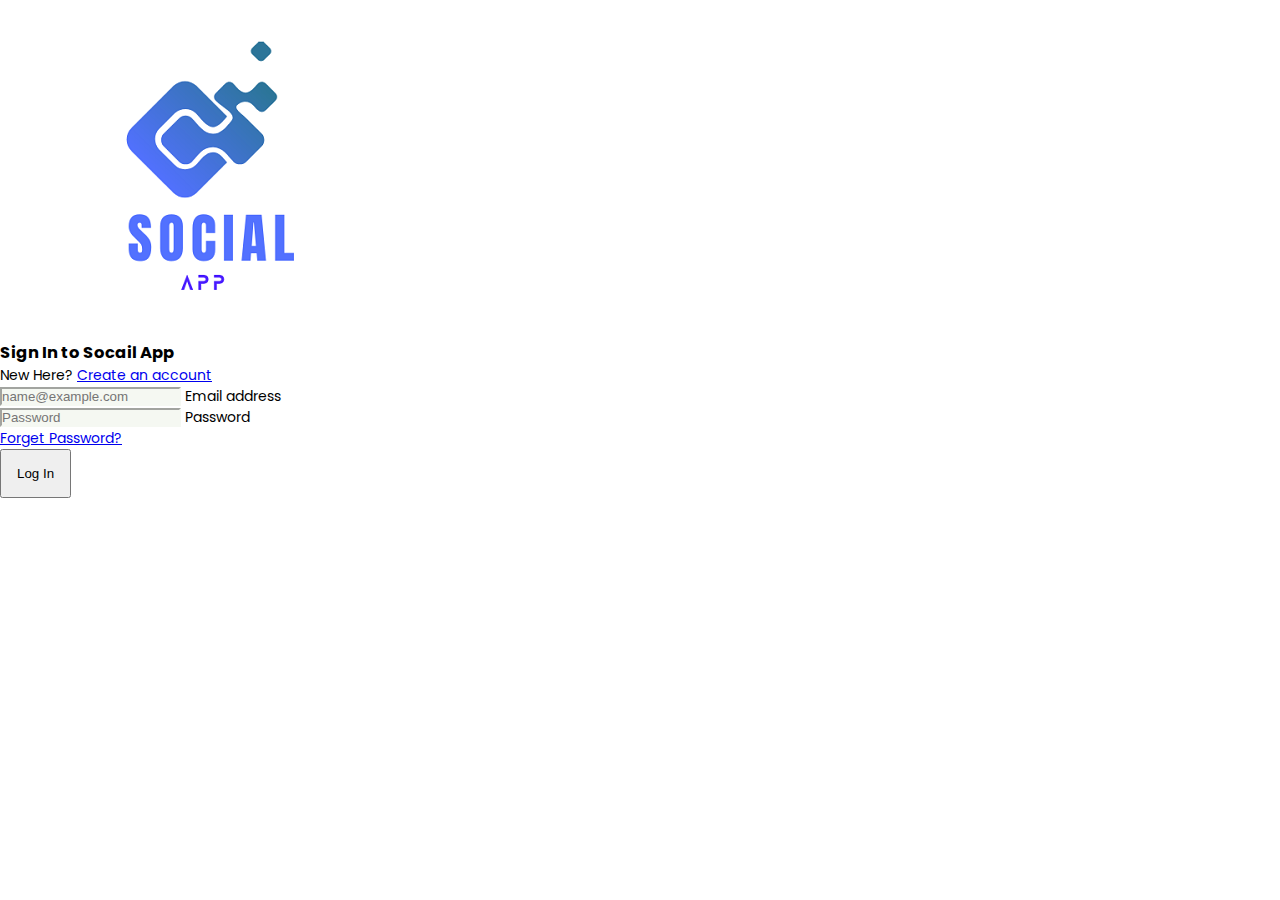
<file: index.html>
<!DOCTYPE html>
<html lang="en">

<head>
        <meta charset="UTF-8">
        <meta name="viewport" content="width=device-width, initial-scale=1.0">
        <title>Socail App</title>
        <link href="https://cdn.jsdelivr.net/npm/bootstrap@5.0.2/dist/css/bootstrap.min.css" rel="stylesheet"
                integrity="sha384-EVSTQN3/azprG1Anm3QDgpJLIm9Nao0Yz1ztcQTwFspd3yD65VohhpuuCOmLASjC"
                crossorigin="anonymous">
        <link href="https://fonts.googleapis.com/css2?family=Poppins:wght@400;500&display=swap" rel="stylesheet">
        <link rel="stylesheet" href="style.css">
        <link rel="icon" href="favicon.ico" type="image/ico">
</head>

<body>
        <section class="wrapper ">
                <div class="container">
                        <div class="col-sm-8 offset-sm-2 col-lg-6 offset-lg-3 col-xl-4 offset-xl-4 text-center">
                                <div class="logo mb-2">
                                        <img src="./Assets/social-logo.png" class="img-fluid social-logo " alt="logo">
                                </div>
                                <form onsubmit="login();return false" class="rounded-3 bg-white shadow p-5" >
                                        <h3 class="text-dark fw-bolder fs-4 mb-2">Sign In to Socail App</h3>
                                        <div class="fw-normal text-muted mb-4">
                                                New Here? <a href="./signup.html"
                                                        class="text-primary fw-bold text-decoration-none">Create an
                                                        account </a>
                                        </div>

                                        <div class="form-floating mb-3">
                                                <input type="email" class="form-control" id="email"
                                                        placeholder="name@example.com">
                                                <label for="floatingInput">Email address</label>
                                        </div>
                                        <div class="form-floating">
                                                <input type="password" class="form-control" id="password"
                                                        placeholder="Password">
                                                <label for="floatingPassword">Password</label>
                                        </div>
                                        <div class="mt-2 text-end">
                                                <a href="#"
                                                        class="text-primary fw-bold text-decoration-none text-start">Forget
                                                        Password?</a>
                                        </div>
                                        <button type="submit" class="btn btn-primary submit_btn w-100 my-4">Log
                                                In</button>
                                </form>
                        </div>
                </div>
        </section>
</body>

<script src="https://cdn.jsdelivr.net/npm/@popperjs/core@2.9.2/dist/umd/popper.min.js"
        integrity="sha384-IQsoLXl5PILFhosVNubq5LC7Qb9DXgDA9i+tQ8Zj3iwWAwPtgFTxbJ8NT4GN1R8p"
        crossorigin="anonymous"></script>
<script src="https://cdn.jsdelivr.net/npm/bootstrap@5.0.2/dist/js/bootstrap.min.js"
        integrity="sha384-cVKIPhGWiC2Al4u+LWgxfKTRIcfu0JTxR+EQDz/bgldoEyl4H0zUF0QKbrJ0EcQF"
        crossorigin="anonymous"></script>
        <script src="login.js"></script>

</html>
</file>
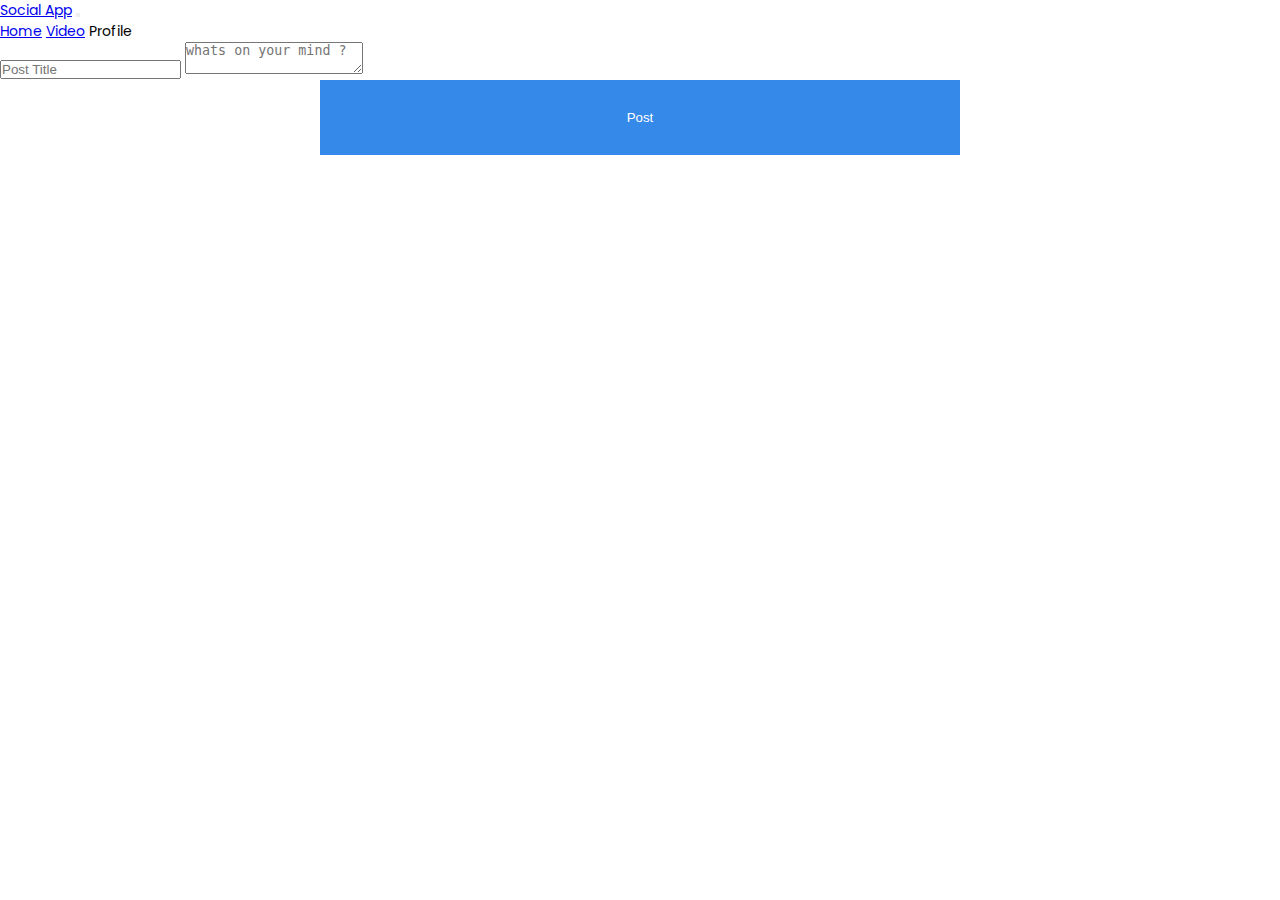
<file: dashboard.html>
<!DOCTYPE html>
<html lang="en">
<head>
        <meta charset="UTF-8">
        <meta name="viewport" content="width=device-width, initial-scale=1.0">
        <title>dashboard</title>
        <link href="https://cdn.jsdelivr.net/npm/bootstrap@5.0.2/dist/css/bootstrap.min.css" rel="stylesheet"
                integrity="sha384-EVSTQN3/azprG1Anm3QDgpJLIm9Nao0Yz1ztcQTwFspd3yD65VohhpuuCOmLASjC"
                crossorigin="anonymous">
        <link href="https://fonts.googleapis.com/css2?family=Poppins:wght@400;500&display=swap" rel="stylesheet">
        <link rel="stylesheet" href="style.css">
</head>
<body>
        <h2 class="text-center" id="myName"></h2>
        <nav class="navbar navbar-expand-lg navbar-light bg-light">
                <div class="container-fluid">
                  <a class="navbar-brand" href="#">Social App</a>
                  <button class="navbar-toggler" type="button" data-bs-toggle="collapse" data-bs-target="#navbarNavAltMarkup" aria-controls="navbarNavAltMarkup" aria-expanded="false" aria-label="Toggle navigation">
                    <span class="navbar-toggler-icon"></span>
                  </button>
                  <div class="justify-content-end collapse navbar-collapse " id="navbarNavAltMarkup">
                    <div class="navbar-nav">
                      <a class="nav-link active" aria-current="page" href="#">Home</a>
                      <a class="nav-link" href="#">Video</a>
                      <a class="nav-link ">Profile</a>
                    </div>
                  </div>
                </div>
              </nav>
              <!-- title discription section -->
              <div class="MainSection">
                <input type="text" id="tit" placeholder="Post Title" class="form-control mx-auto w-50 mt-5 p-3 shadow-none">

                <textarea placeholder="whats on your mind ?" type="text" id="desc" class="mx-auto w-50 mt-3 p-3  form-control shadow-none "></textarea>

                <button onclick="addPost()" class="buttonMain p-2 mt-2 ">Post</button>
              </div>
              <!-- post create ui -->

               <section id="listparent">
                
                  <!-- <div id="main-card" class="card mx-auto w-50 mt-3">
                  <div id="main-card-body" class="card-body">
                    <h5 id="main-card-title" card-title>Title</h5>
                    <p id="main-card-text" class="card-text">Some quick example text to build on the card title and make up the bulk of the card's content.</p>
                      <div id="mainBtndiv" class="d-flex justify-content-end">
                        <button id="edit-btn" class="btn btn-secondary">Edit Post</button>
                       <button id="del-btn" class="btn btn-info">Delete Post</button>
                      </div>
                  </div>
                </div>  -->
                  
               </section>
</body>
<script src="https://cdn.jsdelivr.net/npm/@popperjs/core@2.9.2/dist/umd/popper.min.js"
        integrity="sha384-IQsoLXl5PILFhosVNubq5LC7Qb9DXgDA9i+tQ8Zj3iwWAwPtgFTxbJ8NT4GN1R8p"
        crossorigin="anonymous"></script>
<script src="https://cdn.jsdelivr.net/npm/bootstrap@5.0.2/dist/js/bootstrap.min.js"
        integrity="sha384-cVKIPhGWiC2Al4u+LWgxfKTRIcfu0JTxR+EQDz/bgldoEyl4H0zUF0QKbrJ0EcQF"
        crossorigin="anonymous"></script>
        <script src="dashboard.js"></script>
</html>
</file>
<file: style.css>
*{
        padding: 0;
        margin: 0;
        box-sizing: border-box;
}
/* variable */
:root{
        --primary-font-family: 'Poppins','sans-serif';
        --light-white:#f5f8f2;
        --gray:#5e6278;
        --gray-1:#e3e3e3;
}
body{
        font-family: var(--primary-font-family);
        font-size: 14px;
}
/* Main css */ 
.wrapper{
        padding: 0 0 60px;
        min-height: 100%; 
            
}
.wrapper .logo img{
        max-width: 40%;
}

.wrapper input{
        background-color: var(--light-white);
        border-color: var(--light-white);
        color: var(--gray);
        
}
.wrapper input:focus{
        box-shadow: none;
        
}
.wrapper .submit_btn{
        padding: 15px;
        font-weight: 500;
        box-shadow: none;
}
#main-card{
        width: 18rem
}
.buttonMain{
        width: 50%;
        margin-left: 25%;
        padding: 30px 0px;
        background-color: rgb(53, 137, 233);
        color: white;
        border: none;
}
</file>
